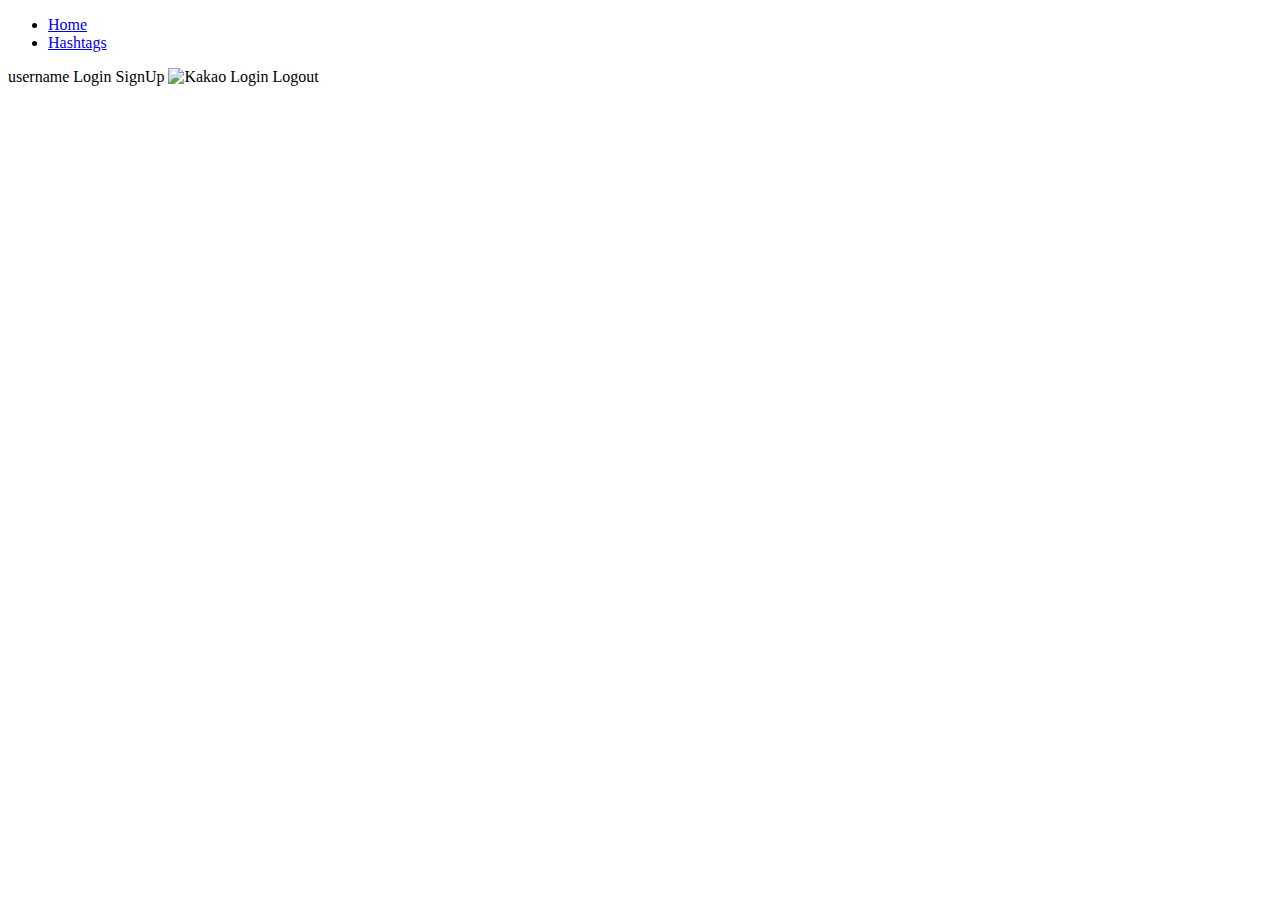
<file: src/main/resources/templates/header.html>
<!DOCTYPE html>
<html lang="ko">
<head>
  <meta charset="UTF-8">
  <title>Title</title>
</head>
<body>
  <header class="p-3 bg-dark text-white">
    <div class="container">
      <div class="d-flex flex-wrap align-items-center justify-content-center justify-content-lg-start">
        <ul class="nav col-12 col-lg-auto me-lg-auto mb-2 justify-content-center mb-md-0">
          <li><a id="home" href="#" class="nav-link px-2 text-secondary">Home</a></li>
          <li><a id="hashtag" href="#" class="nav-link px-2 text-secondary">Hashtags</a></li>
        </ul>

        <div class="text-end">
          <span id="username" class="text-white me-2">username</span>
          <a role="button" id="login" class="btn btn-outline-light me-2">Login</a>
          <a role="button" id="signUp" class="btn btn-outline-light me-2">SignUp</a>
            <a role="button" id="kakao-login" class="me-2">
              <img alt="Kakao Login" id="image">
            </a>
          <a role="button" id="logout" class="btn btn-outline-light me-2">Logout</a>
        </div>
      </div>
    </div>
  </header>
</body>
</html>
</file>
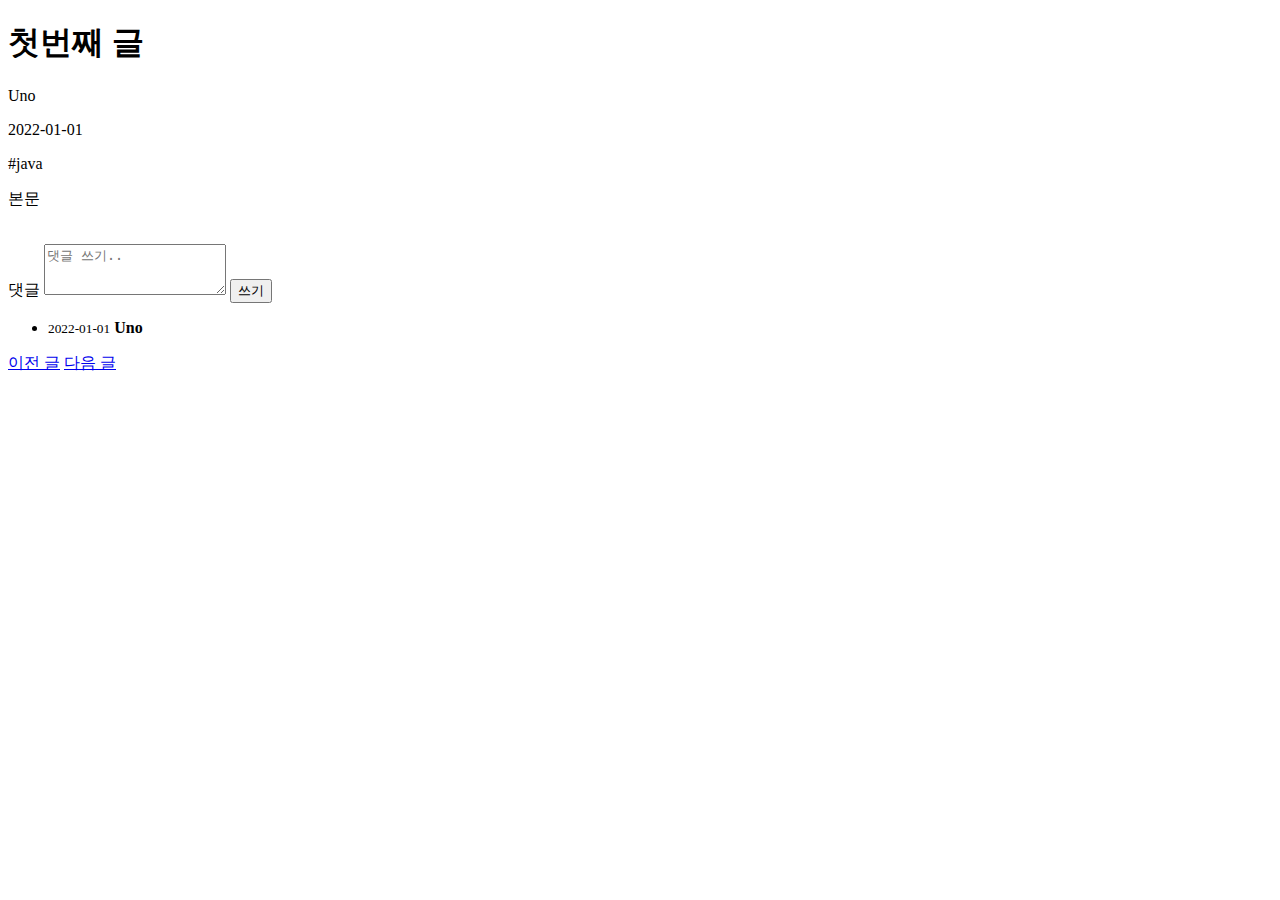
<file: src/main/resources/templates/articles/detail.html>
<!DOCTYPE html>
<html lang="ko">
<head>
    <meta charset="UTF-8">
    <title>게시판 페이지</title>
</head>
<header id="header"></header>

<link href="https://cdn.jsdelivr.n/et/npm/bootstrap@5.2.0-beta1/dist/css/bootstrap.min.css" rel="stylesheet" integrity="sha384-0evHe/X+R7YkIZDRvuzKMRqM+OrBnVFBL6DOitfPri4tjfHxaWutUpFmBp4vmVor" crossorigin="anonymous">
<body>
    <main>
        <header>
            <h1>첫번째 글</h1>
        </header>
        <aside>
            <p><span class="nick-name">Uno</span></p>
            <p><a class="u-url" rel="me" href="mailto:ds257873@naver.com"></a></p>
            <p><time datetime="2022-01-01T00:00:00">2022-01-01</time></p>
            <p>#java</p>
        </aside>
    </main>
<section>
    <p>본문<br><br></p>
    <div>
        <form>
            <label for="articleComment">댓글</label>
            <textarea id = "articleComment" placeholder="댓글 쓰기.." rows="3"></textarea>
            <button type="submit">쓰기</button>
        </form>
        <ul>
            <li>
                <div>
                    <time><small>2022-01-01</small></time>
                    <strong>Uno</strong>
                </div>
            </li>
        </ul>
    </div>
    <nav>
        <a href="#">이전 글</a>
        <a href="#">다음 글</a>
    </nav>
</section>
</body>
</html>
</file>
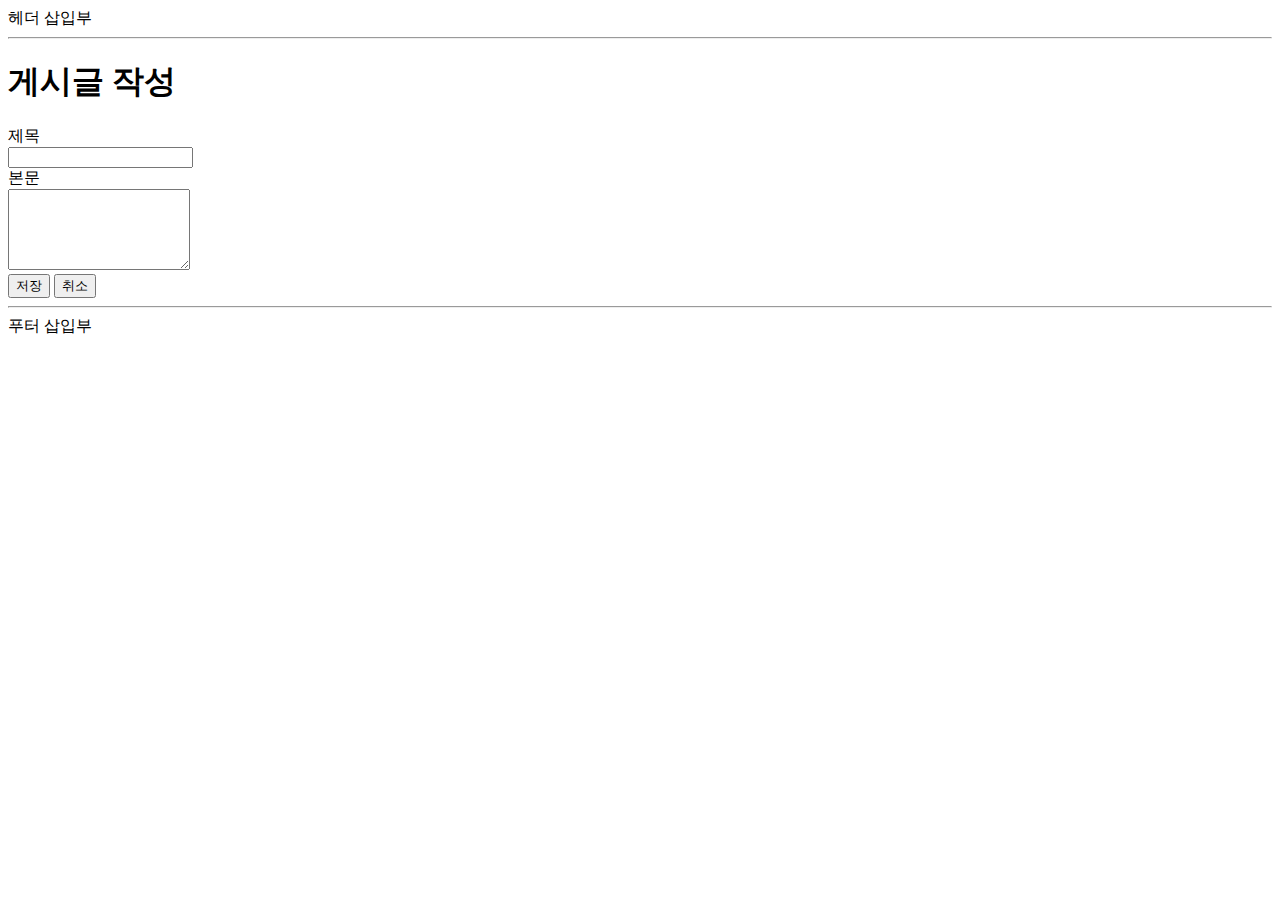
<file: src/main/resources/templates/articles/form.html>
<!DOCTYPE html>
<html lang="ko">
<head>
  <meta charset="UTF-8">
  <meta name="viewport" content="width=device-width, initial-scale=1">
  <meta name="description" content="">
  <meta name="author" content="Uno Kim">
  <title>새 게시글 등록</title>

  <link href="https://cdn.jsdelivr.net/npm/bootstrap@5.2.0-beta1/dist/css/bootstrap.min.css" rel="stylesheet" integrity="sha384-0evHe/X+R7YkIZDRvuzKMRqM+OrBnVFBL6DOitfPri4tjfHxaWutUpFmBp4vmVor" crossorigin="anonymous">
</head>

<body>

  <header id="header">
    헤더 삽입부
    <hr>
  </header>

  <div class="container">
    <header id="article-form-header" class="py-5 text-center">
      <h1>게시글 작성</h1>
    </header>

    <form id="article-form">
      <div class="row mb-3 justify-content-md-center">
        <label for="title" class="col-sm-2 col-lg-1 col-form-label text-sm-end">제목</label>
        <div class="col-sm-8 col-lg-9">
          <input type="text" class="form-control" id="title" name="title" required>
        </div>
      </div>
      <div class="row mb-3 justify-content-md-center">
        <label for="content" class="col-sm-2 col-lg-1 col-form-label text-sm-end">본문</label>
        <div class="col-sm-8 col-lg-9">
          <textarea class="form-control" id="content" name="content" rows="5" required></textarea>
        </div>
      </div>
      <div class="row mb-5 justify-content-md-center">
        <div class="col-sm-10 d-grid gap-2 d-sm-flex justify-content-sm-end">
          <button type="submit" class="btn btn-primary" id="submit-button">저장</button>
          <button type="button" class="btn btn-secondary" id="cancel-button">취소</button>
        </div>
      </div>
    </form>
  </div>

  <footer id="footer">
    <hr>
    푸터 삽입부
  </footer>

  <script src="https://cdn.jsdelivr.net/npm/bootstrap@5.2.0-beta1/dist/js/bootstrap.bundle.min.js" integrity="sha384-pprn3073KE6tl6bjs2QrFaJGz5/SUsLqktiwsUTF55Jfv3qYSDhgCecCxMW52nD2" crossorigin="anonymous"></script>
</body>
</html>
</file>
